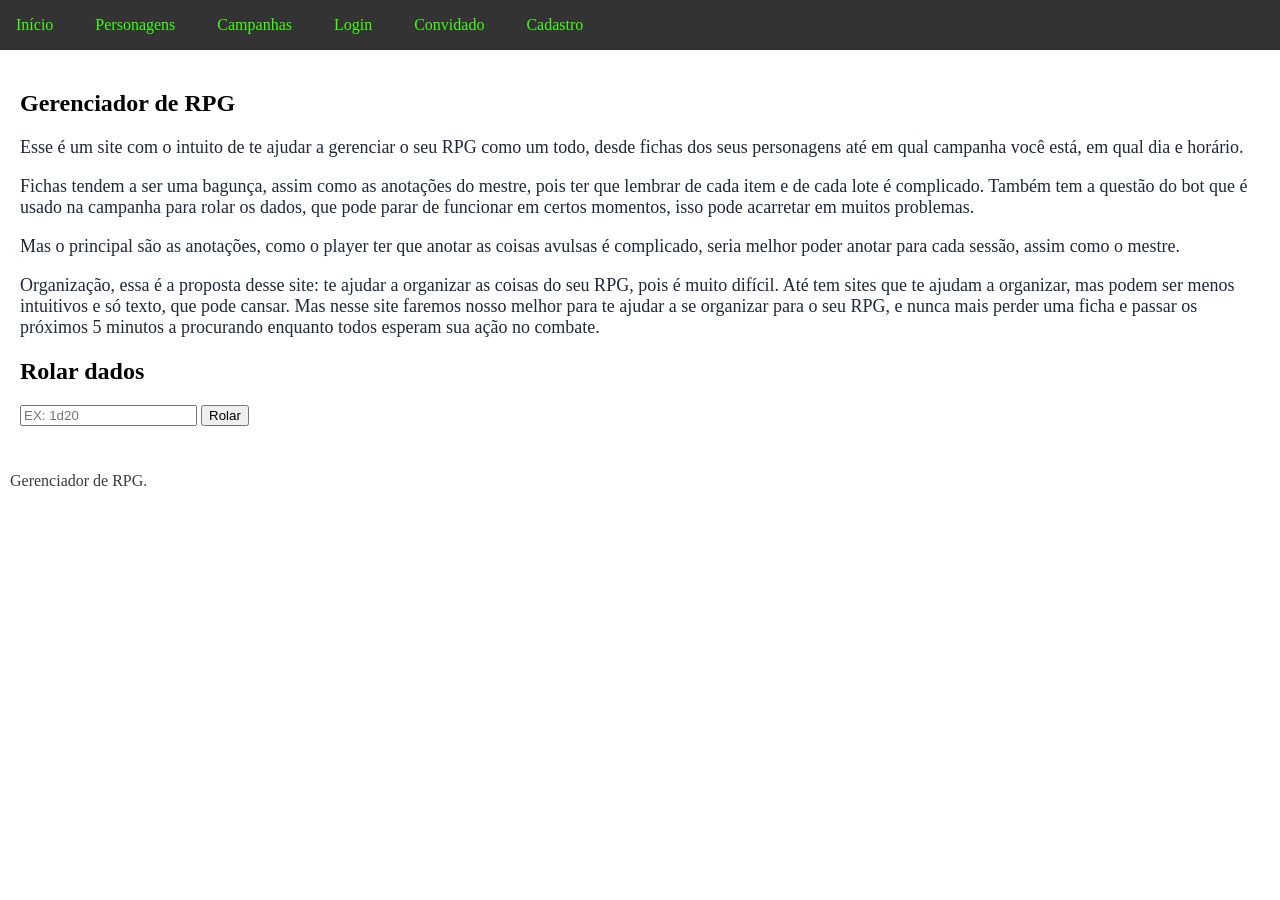
<file: index.html>
<!doctype html>
<html lang="pt-BR">
  <head>
    <meta charset="UTF-8" />
    <meta name="viewport" content="width=device-width, initial-scale=1.0" />
    <link rel="stylesheet" href="./css/home.css" />
    <link rel="stylesheet" href="./css/menu.css" />
    <link rel="stylesheet" href="./css/footer.css" />
  </head>
  <body>
    <nav id="menu">
      <a href="./index.html">Início</a>
      <a href="./characters.html">Personagens</a>
      <a href="./campaigns.html">Campanhas</a>
      <a href="./login.html">Login</a>
      <a href="./convidado.html">Convidado</a>
      <a href="./register.html">Cadastro</a>
    </nav>

    <main style="padding: 20px">
      <h2>Gerenciador de RPG</h2>
      <div id="Introduction">
        <p>
          Esse é um site com o intuito de te ajudar a gerenciar o seu RPG como
          um todo, desde fichas dos seus personagens até em qual campanha você
          está, em qual dia e horário.
        </p>
        <p>
          Fichas tendem a ser uma bagunça, assim como as anotações do mestre,
          pois ter que lembrar de cada item e de cada lote é complicado. Também
          tem a questão do bot que é usado na campanha para rolar os dados, que
          pode parar de funcionar em certos momentos, isso pode acarretar em
          muitos problemas.
        </p>
        <p>
          Mas o principal são as anotações, como o player ter que anotar as
          coisas avulsas é complicado, seria melhor poder anotar para cada
          sessão, assim como o mestre.
        </p>
        <p>
          Organização, essa é a proposta desse site: te ajudar a organizar as
          coisas do seu RPG, pois é muito difícil. Até tem sites que te ajudam a
          organizar, mas podem ser menos intuitivos e só texto, que pode cansar.
          Mas nesse site faremos nosso melhor para te ajudar a se organizar para
          o seu RPG, e nunca mais perder uma ficha e passar os próximos 5
          minutos a procurando enquanto todos esperam sua ação no combate.
        </p>
      </div>
      <div>
        <h2>Rolar dados</h2>
        <input type="text" id="Dice" placeholder="EX: 1d20" />
        <button id="Roll">Rolar</button>
        <div id="Result"></div>
      </div>
    </main>
    <footer>
      <p>Gerenciador de RPG.</p>
    </footer>
    <script src="./js/rolen.js"></script>
  </body>
</html>
</file>
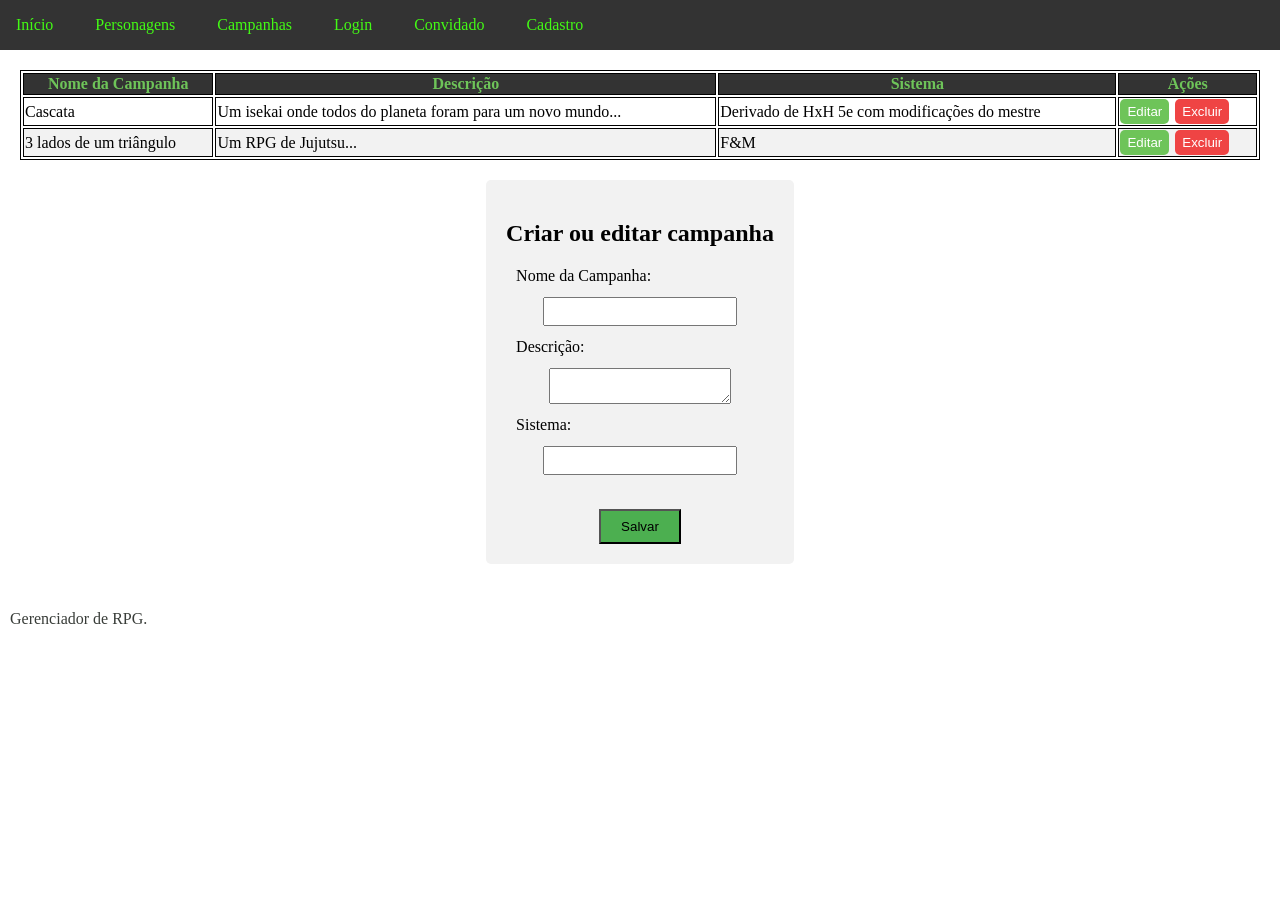
<file: campaigns.html>
<!doctype html>
<html lang="pt-BR">
  <head>
    <meta charset="UTF-8" />
    <meta name="viewport" content="width=device-width, initial-scale=1.0" />
    <link rel="stylesheet" href="./css/CamPresona.css" />
    <link rel="stylesheet" href="./css/menu.css" />
    <link rel="stylesheet" href="./css/table.css" />
    <link rel="stylesheet" href="./css/footer.css" />
    <title>Campanhas</title>
  </head>
  <body>
    <nav id="menu">
      <a href="./index.html">Início</a>
      <a href="./characters.html">Personagens</a>
      <a href="./campaigns.html">Campanhas</a>
      <a href="./login.html">Login</a>
      <a href="./convidado.html">Convidado</a>
      <a href="./register.html">Cadastro</a>
    </nav>
    <main>
      <table>
        <thead>
          <tr>
            <th>Nome da Campanha</th>
            <th>Descrição</th>
            <th>Sistema</th>
            <th>Ações</th>
          </tr>
        </thead>
        <tbody id="campaignTable"></tbody>
      </table>

      <div class="container">
        <h2>Criar ou editar campanha</h2>
        <form id="form">
          <label for="name">Nome da Campanha:</label>
          <input type="text" id="name" name="name" />

          <label for="description">Descrição:</label>
          <textarea id="description" name="description"></textarea>

          <label for="system">Sistema:</label>
          <input type="text" id="system" name="system" />
          <div id="feedback"></div>
          <button type="submit">Salvar</button>
        </form>
      </div>
    </main>
    <footer>
      <p>Gerenciador de RPG.</p>
    </footer>
    <script src="./js/campanhas.js"></script>
  </body>
</html>
</file>
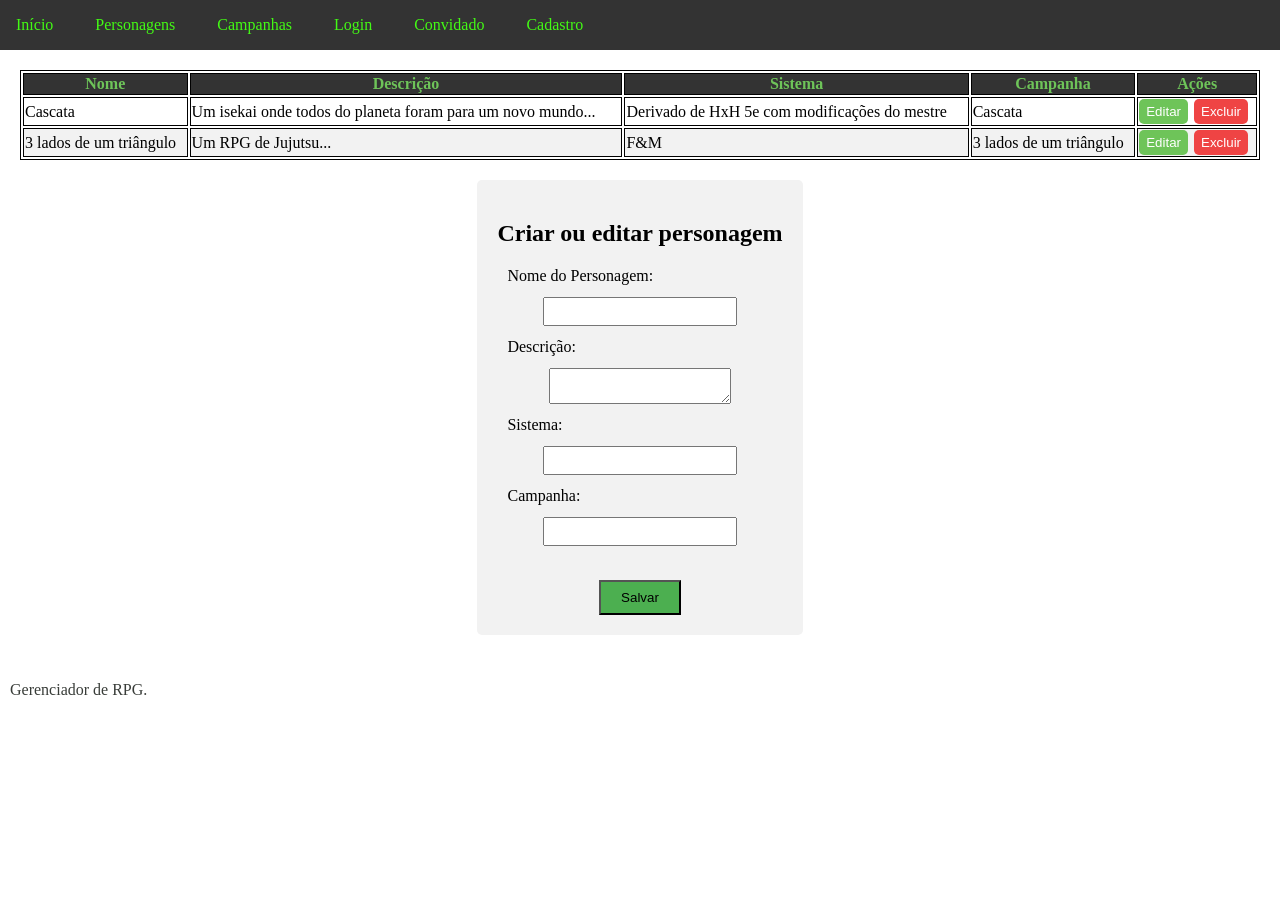
<file: characters.html>
<!doctype html>
<!doctype html>
<html lang="pt-BR">
  <head>
    <meta charset="UTF-8" />
    <meta name="viewport" content="width=device-width, initial-scale=1.0" />
    <link rel="stylesheet" href="./css/CamPresona.css" />
    <link rel="stylesheet" href="./css/menu.css" />
    <link rel="stylesheet" href="./css/table.css" />
    <link rel="stylesheet" href="./css/footer.css" />
    <title>Personagens</title>
  </head>
  <body>
    <nav id="menu">
      <a href="./index.html">Início</a>
      <a href="./characters.html">Personagens</a>
      <a href="./campaigns.html">Campanhas</a>
      <a href="./login.html">Login</a>
      <a href="./convidado.html">Convidado</a>
      <a href="./register.html">Cadastro</a>
    </nav>
    <main>
      <table>
        <thead>
          <tr>
            <th>Nome</th>
            <th>Descrição</th>
            <th>Sistema</th>
            <th>Campanha</th>
            <th>Ações</th>
          </tr>
        </thead>
        <tbody id="characterTable">
          <tr>
            <td>Ícaro</td>
            <td>
              Um garoto arogante que saio de sua casa para poder viver liver a
              sua vida e acabou a chando uma garota que virou seu mundo de
              cabeça para baixo.
            </td>
            <td>Derivado de F&M</td>
            <td>Soul earther</td>
            <td>
              <div class="actions">
                <button type="button" class="btn-editar" onclick="">
                  Editar
                </button>
                <button type="button" class="btn-excluir" onclick="">
                  Excluir
                </button>
            </td>
          </tr>
          <tr>
            <td>Grimm</td>
            <td>
              Um garoto que sobrevivei a um desastre que firo o brasil de cabeça
              para baixo, ele teve que sobreviver nessa tera sem lei e logo
              depois de um tempo ele foi para a escola jujutsu no Japão para
              aprender sobre essa energia.
            </td>
            <td>F&M 2.5</td>
            <td>Grey word</td>
            <td>
              <div class="actions">
                <button type="button" class="btn-editar" onclick="">
                  Editar
                </button>
                <button type="button" class="btn-excluir" onclick="">
                  Excluir
                </button>
            </td>
          </tr>
        </tbody>
      </table>

      <div class="container">
        <h2>Criar ou editar personagem</h2>
        <form id="form">
          <label for="name">Nome do Personagem:</label>
          <input
            type="text"
            id="name"
            name="name"
          />
          <label for="description">Descrição:</label>
          <textarea
            id="description"
            name="description"
          ></textarea>

          <label for="system">Sistema:</label>
          <input
            type="text"
            id="system"
            name="system"
          />
          <label for="campaign">Campanha:</label>
          <input
            type="text"
            id="campaign"
            name="campaign"
          />
          <div id="feedback"></div>
          <button type="submit">Salvar</button>
        </form>
      </div>
    </main>
    <footer>
      <p>Gerenciador de RPG.</p>
    </footer>
    <script src="./js/characters.js"></script>
  </body>
</html>
</file>
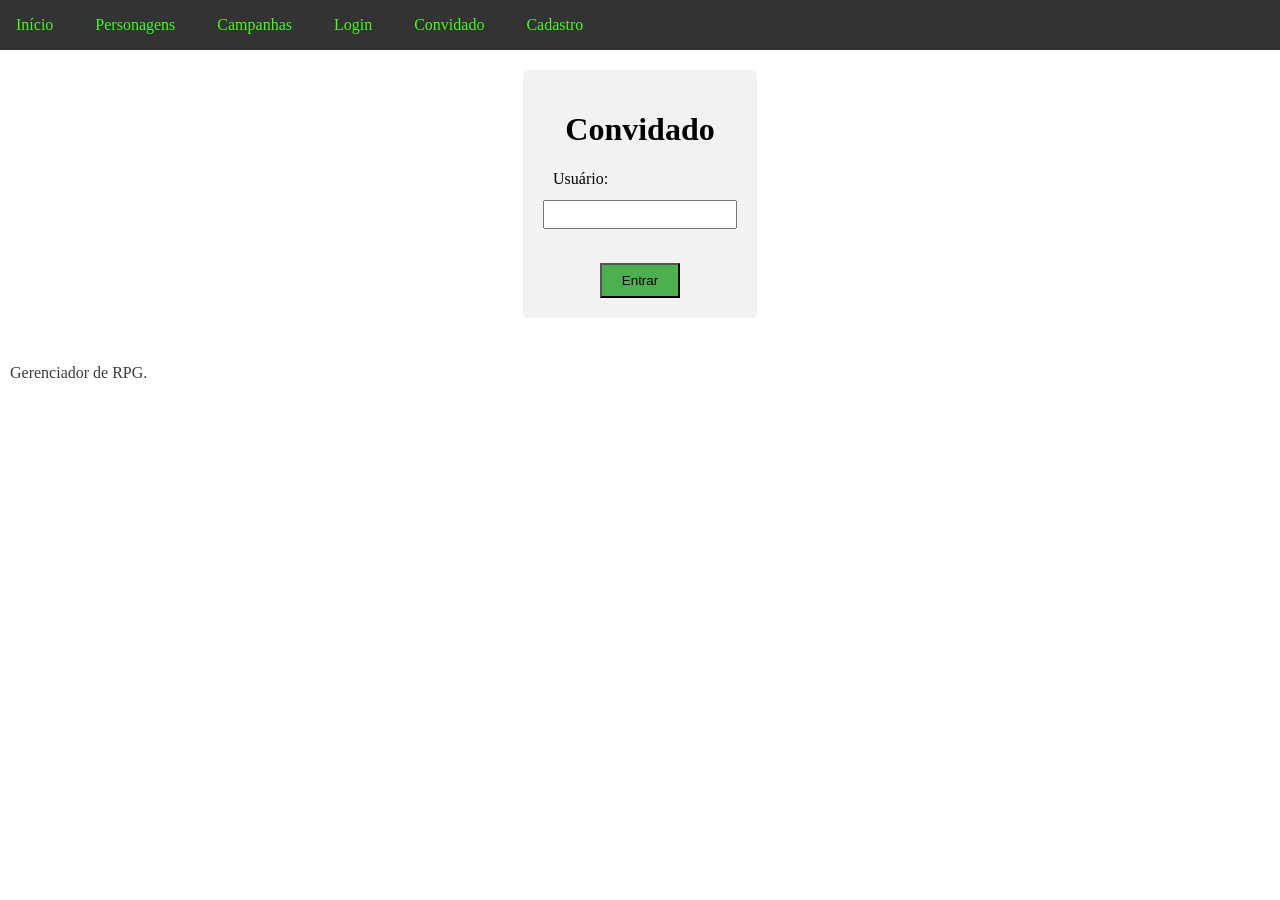
<file: convidado.html>
<!doctype html>
<html lang="pt-BR">
  <head>
    <meta charset="UTF-8" />
    <meta name="viewport" content="width=device-width, initial-scale=1.0" />
    <link rel="stylesheet" href="./css/Usuario.css" />
    <link rel="stylesheet" href="./css/menu.css" />
    <link rel="stylesheet" href="./css/footer.css" />
    <title>Covidado</title>
  </head>
  <body>
    <nav id="menu">
      <a href="./index.html">Início</a>
      <a href="./characters.html">Personagens</a>
      <a href="./campaigns.html">Campanhas</a>
      <a href="./login.html">Login</a>
      <a href="./convidado.html">Convidado</a>
      <a href="./register.html">Cadastro</a>
    </nav>
    <main>
      <div class="container">
        <h1>Convidado</h1>
        <form id="form">
          <label for="username">Usuário:</label>
          <input type="text" id="username" name="username" required />
          <div id="feedback"></div>
          <button type="button" onclick="mensage('Entrando como convidado...')">
            Entrar
          </button>
        </form>
      </div>
    </main>
    <footer>
      <p>Gerenciador de RPG.</p>
    </footer>
  </body>
</html>
</file>
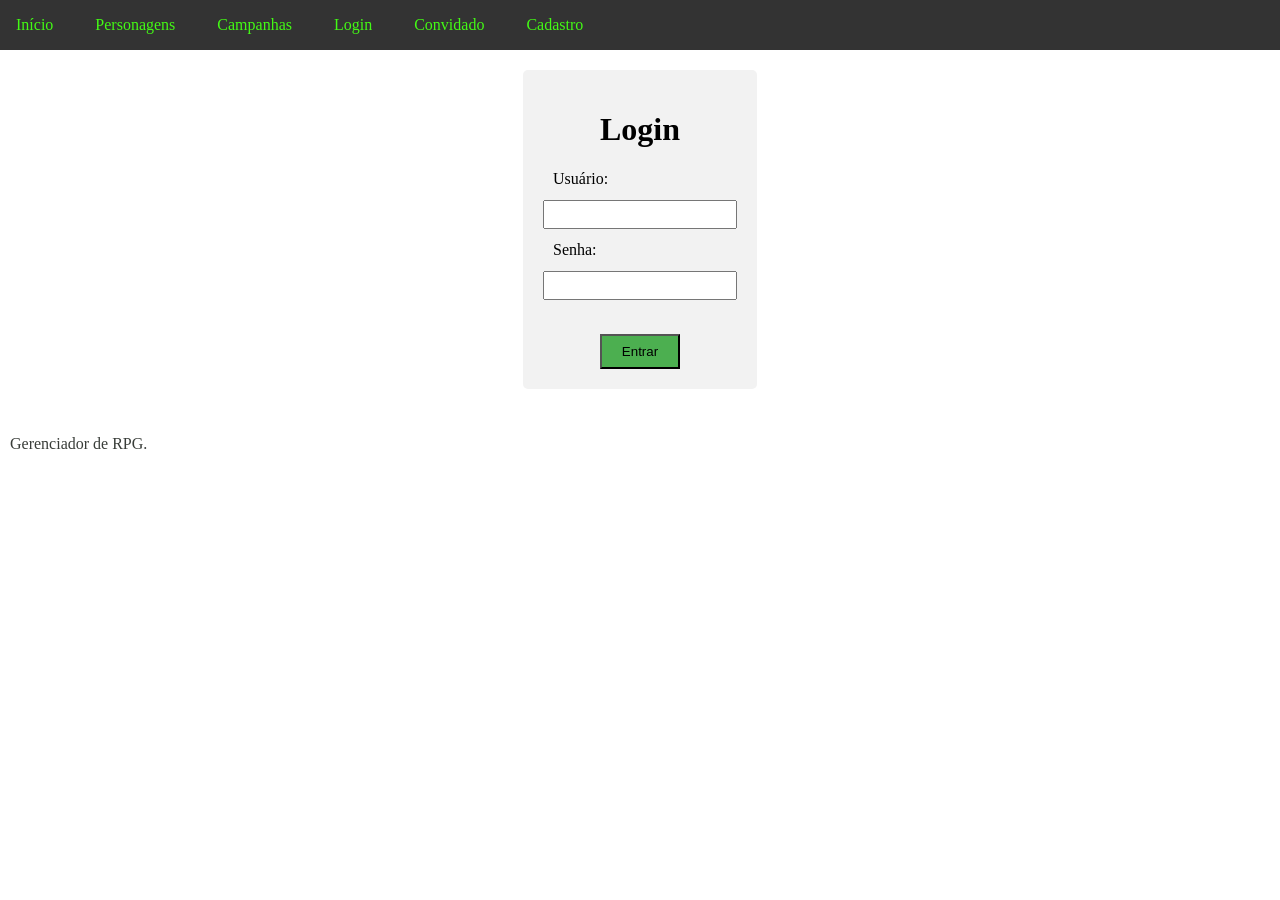
<file: login.html>
<!doctype html>
<html lang="pt-BR">
  <head>
    <meta charset="UTF-8" />
    <meta name="viewport" content="width=device-width, initial-scale=1.0" />
    <link rel="stylesheet" href="./css/Usuario.css" />
    <link rel="stylesheet" href="./css/menu.css" />
    <link rel="stylesheet" href="./css/footer.css" />
    <title>Login</title>
  </head>
  <body>
    <nav id="menu">
      <a href="./index.html">Início</a>
      <a href="./characters.html">Personagens</a>
      <a href="./campaigns.html">Campanhas</a>
      <a href="./login.html">Login</a>
      <a href="./convidado.html">Convidado</a>
      <a href="./register.html">Cadastro</a>
    </nav>
    <main>
      <div class="container">
        <h1>Login</h1>
        <form id="form">
          <label for="username">Usuário:</label>
          <input type="text" id="username" name="username" required />

          <label for="password">Senha:</label>
          <input type="password" id="password" name="password" required />

          <div id="feedback"></div>
          <button type="button" onclick="mensage('Entrando...')">Entrar</button>
        </form>
      </div>
    </main>
    <footer>
      <p>Gerenciador de RPG.</p>
    </footer>
  </body>
</html>
</file>
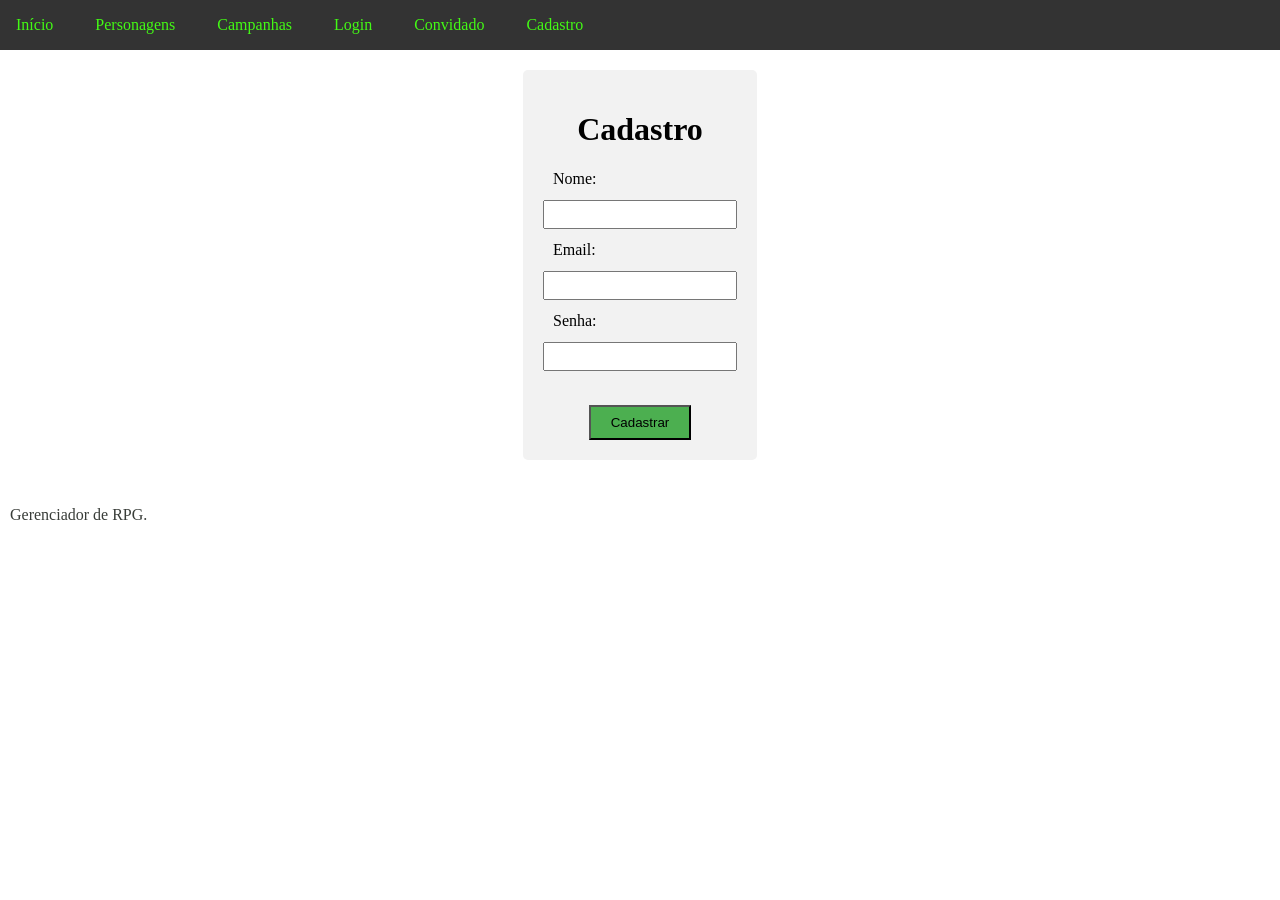
<file: register.html>
<!doctype html>
<html lang="pt-BR">
  <head>
    <meta charset="UTF-8" />
    <meta name="viewport" content="width=device-width, initial-scale=1.0" />
    <link rel="stylesheet" href="./css/Usuario.css" />
    <link rel="stylesheet" href="./css/menu.css" />
    <link rel="stylesheet" href="./css/footer.css" />
    <title>Cadastro</title>
  </head>
  <body>
    <nav id="menu">
      <a href="./index.html">Início</a>
      <a href="./characters.html">Personagens</a>
      <a href="./campaigns.html">Campanhas</a>
      <a href="./login.html">Login</a>
      <a href="./convidado.html">Convidado</a>
      <a href="./register.html">Cadastro</a>
    </nav>
    <main>
      <div class="container">
        <h1>Cadastro</h1>
        <form id="form">
          <label for="username">Nome:</label>
          <input type="text" id="username" name="username" required />

          <label for="email">Email:</label>
          <input type="email" id="email" name="email" required />

          <label for="password">Senha:</label>
          <input type="password" id="password" name="password" required />
          <div id="feedback"></div>
          <button
            type="button"
            onclick="mensage('Usuário cadastrado com sucesso!')"
          >
            Cadastrar
          </button>
        </form>
      </div>
    </main>
    <footer>
      <p>Gerenciador de RPG.</p>
    </footer>
  </body>
</html>
</file>
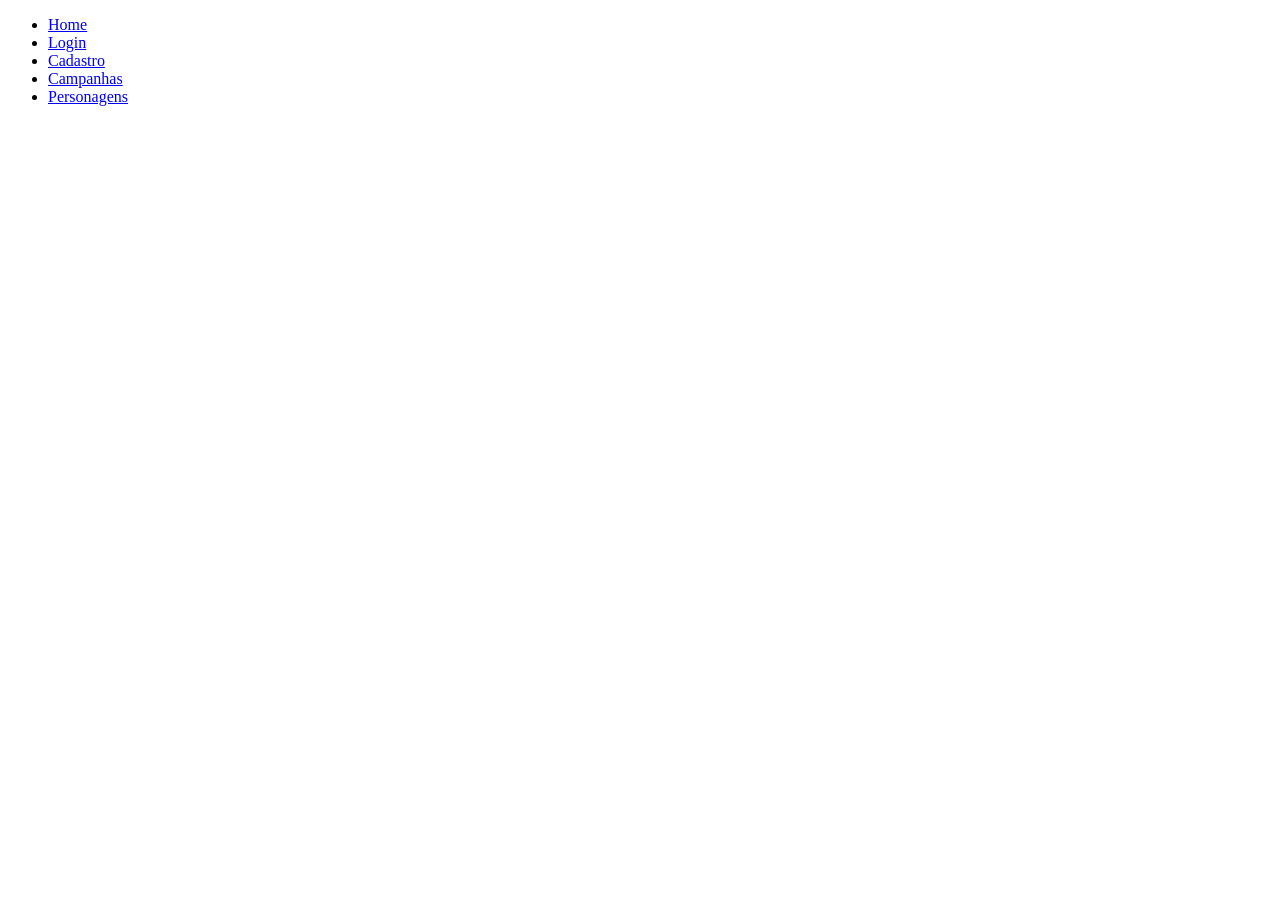
<file: Components/sidebar.html>
<!doctype html>
<html lang="pt-br">
  <head>
    <meta charset="UTF-8" />
    <meta name="viewport" content="width=device-width, initial-scale=1.0" />
  </head>
  <body>
    <div class="sidebar">
      <ul>
        <li><a href="index.html">Home</a></li>
        <li><a href="login.html">Login</a></li>
        <li><a href="register.html">Cadastro</a></li>
        <li><a href="campaigns.html">Campanhas</a></li>
        <li><a href="characters.html">Personagens</a></li>
      </ul>
    </div>
  </body>
</html>
</file>
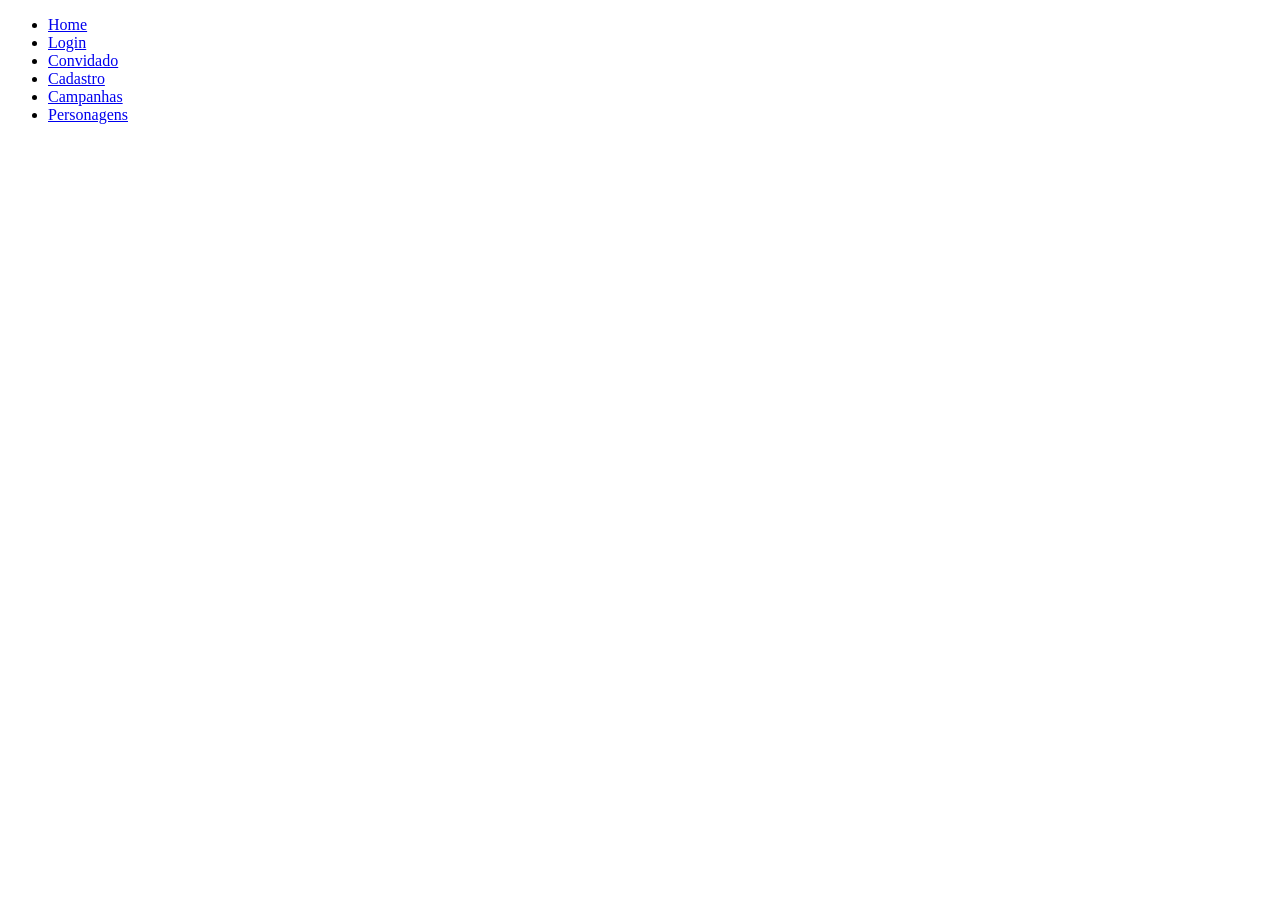
<file: components/sidebar.html>
<!doctype html>
<html lang="pt-br">
  <head>
    <meta charset="UTF-8" />
    <meta name="viewport" content="width=device-width, initial-scale=1.0" />
  </head>
  <body>
    <div class="sidebar">
      <ul>
        <li><a href="index.html">Home</a></li>
        <li><a href="login.html">Login</a></li>
        <li><a href="convidado.html">Convidado</a></li>
        <li><a href="register.html">Cadastro</a></li>
        <li><a href="campaigns.html">Campanhas</a></li>
        <li><a href="characters.html">Personagens</a></li>
      </ul>
    </div>
  </body>
</html>
</file>
<file: css/home.css>
@import url("colors.css");

main {
  flex: 1;
  padding: 20px;
}
body {
  margin: 0;
}
.Introduction {
  justify-content: center;
  width: 100%;
}
#Introduction p {
  text-align: left;
  font-size: 18px;
  color: var(--text);
}
</file>
<file: css/menu.css>
#menu {
  background-color: #333333;
  gap: 10px;
  display: flex;
  align-items: center;
}
#menu a {
  display: block;
  color: #43fa15;
  text-align: center;
  padding: 16px;
  text-decoration: none;
}
</file>
<file: css/footer.css>
@import url("colors.css");

footer {
  padding: 10px;
  color: var(--text-secondary);
}
</file>
<file: css/CamPresona.css>
@import url("colors.css");

main {
  flex: 1;
  padding: 20px;
}
body {
  margin: 0;
  background-color: var(--background);
}
main {
  display: flex;
  flex-direction: column;
  align-items: center;
  gap: 20px;
  padding: 20px;
}
.container {
  display: inline-block;
  padding: 20px;
  background-color: var(--surface);
  border-radius: 5px;
  text-align: center;
}
#form {
  display: flex;
  flex-direction: column;
  align-items: center;
  gap: 12px;
}
#form label {
  align-self: flex-start;
  margin-left: 10px;
}
#form input {
  width: 180px;
  padding: 5px;
}
#form button {
  padding: 8px 20px;
  background-color: #4caf50;
  margin-top: 10px;
}
</file>
<file: css/table.css>
table,
th,
td {
  border: 1px solid black;
}
table {
  width: 100%;
}
thead {
  background-color: #333333;
  color: #6ec459;
}
tbody tr:nth-child(even) {
  background-color: var(--surface);
}
.actions {
  display: flex;
  gap: 6px;
}
.btn-editar {
  background-color: var(--highlight);
  border-radius: 5px;
  color: var(--background);
  border: none;
  padding: 5px 7px;
  cursor: pointer;
}
.btn-excluir {
  background-color: var(--danger);
  border-radius: 5px;
  color: var(--background);
  border: none;
  padding: 5px 7px;
  cursor: pointer;
}
</file>
<file: css/Usuario.css>
@import url("colors.css");

main {
  flex: 1;
  padding: 20px;
}
body {
  margin: 0;
}
main {
  display: flex;
  justify-content: center;
  align-items: center;
}
.container {
  display: inline-block;
  padding: 20px;
  background-color: var(--surface);
  border-radius: 5px;
  text-align: center;
}
#form {
  display: flex;
  flex-direction: column;
  align-items: center;
  gap: 12px;
}
#form label {
  align-self: flex-start;
  margin-left: 10px;
}
#form input {
  width: 180px;
  padding: 5px;
}
#form button {
  padding: 8px 20px;
  background-color: var(--success);
  margin-top: 10px;
}
</file>
